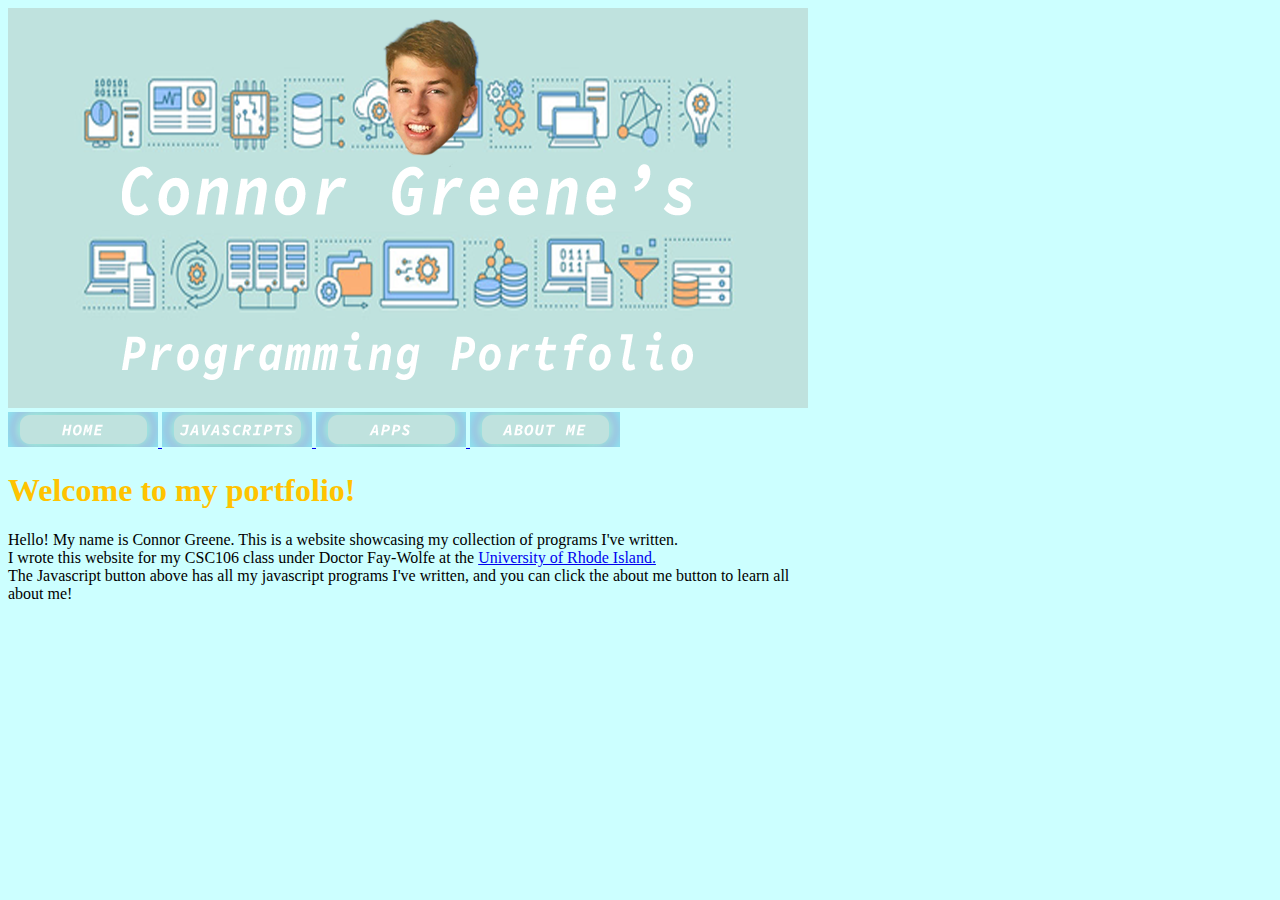
<file: index.html>
<!DOCTYPE html>
<html>
    <head>
        <meta charset="utf-8">
        <title>Connor's Programming Portfolio</title>
        <link rel="stylesheet" href="styletest.css">
    </head>
    <body>
        <img src="mybanner.png"> <br>
        <table>
            <thead>
                <a href="https://conor-greene23.github.io/index.html">
           <img src="home.png" alt="Button that says Home on it"></a>
                    </thead>
                
            <thead>
                 <a href="https://conor-greene23.github.io/javascripts.html">
           <img src="javascripts.png" alt="Button that says javascript on it"></a>
            </thead>
             <thead>
                 <a href="https://conor-greene23.github.io/apps.html">
           <img src="apps.png" alt="Button that says javascript on it"></a>
                     </thead>
            <thead>
                 <a href="https://conor-greene23.github.io/about.html">
              <img src="about_me.png" alt="Button that says About Me on it"></a>
                     </thead>
        </table>
<h1>Welcome to my portfolio!</h1> 
<p>Hello! My name is Connor Greene. This is a website showcasing my collection of programs I've written.<br>
  I wrote this website for my CSC106 class under Doctor Fay-Wolfe at the <a href=https://www.uri.edu/"> University of Rhode Island.</a><br>
  The Javascript button above has all my javascript programs I've written, and you can click the about me button to learn all about me! </p>
        
    </body>
</html>
</file>
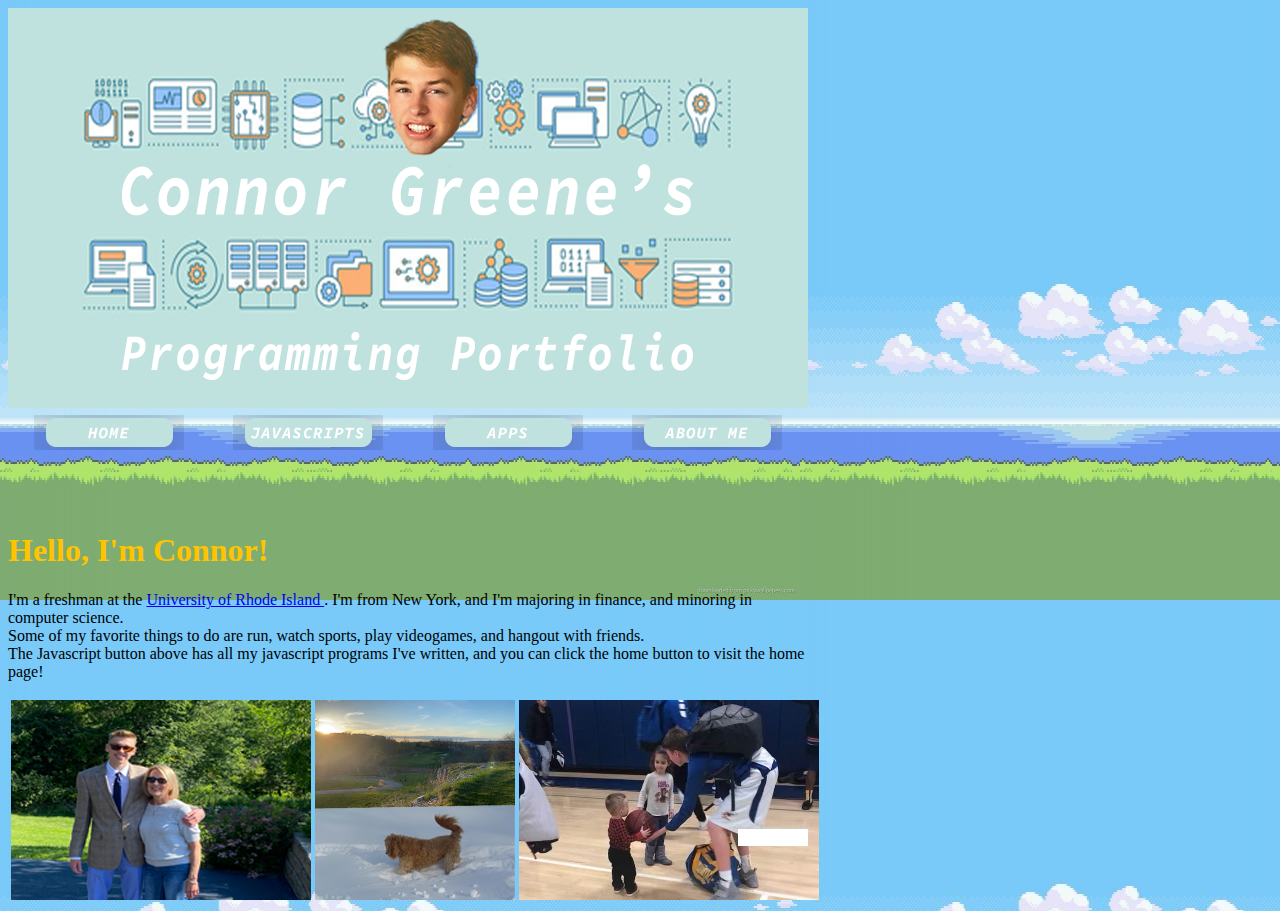
<file: about.html>
<!DOCTYPE html>
<html>
    <head>
        <meta charset="utf-8">
        <title>All about Connor</title>
        <link rel="stylesheet" href="styletest.css">
        <style>
body {
  background-image: url('pixels.jpeg');
}
        </style>
    </head>
    <body>
        <img src="mybanner.png"> <br>
       <table id="nav-table">
            <tr>
            <td id="nav-td">
                <a href="https://conor-greene23.github.io/index.html">
           <img src="home1.png" alt="Button that says Home on it"></a>
                    </td>
                
            <td id="nav-td">
                 <a href="https://conor-greene23.github.io/javascripts.html">
           <img src="javascripts1.png" alt="Button that says javascript on it"></a>
            </td>
             <td id="nav-td">
                 <a href="https://conor-greene23.github.io/apps.html">
           <img src="apps1.png" alt="Button that says javascript on it"></a>
                     </td>
            <td id="nav-td">
                 <a href="https://conor-greene23.github.io/about.html">
              <img src="about_me1.png" alt="Button that says About Me on it"></a>
                     </td>
            </tr>
        </table>
        <br>
        <br>
        <br>
<h1>Hello, I'm Connor!</h1> 
            <p>I'm a freshman at the <a href=https://www.uri.edu/"> University of Rhode Island </a>. I'm from New York, and I'm majoring in finance, and minoring in computer science.<br>
    Some of my favorite things to do are run, watch sports, play videogames, and hangout with friends. <br>
  The Javascript button above has all my javascript programs I've written, and you can click the home button to visit the home page! </p>
        <table id="nav-table">
            <tr>
            <td id="nav-td">
                <img src="MomAndI.png" alt="My Mom and I" style="float:left;">
                </td>
                  <td id="nav-td">
                <img src="combined.png" alt="View of golf course in New York, and My Dog" style="float:right;">
                </td>
                  <td id="nav-td">
                <img src="basketballandfam.png" alt="Me with my niece and nephew after my basketball game" style="float:right;">
                </td>
                </tr>
                </table>
    </body>
</html>
</file>
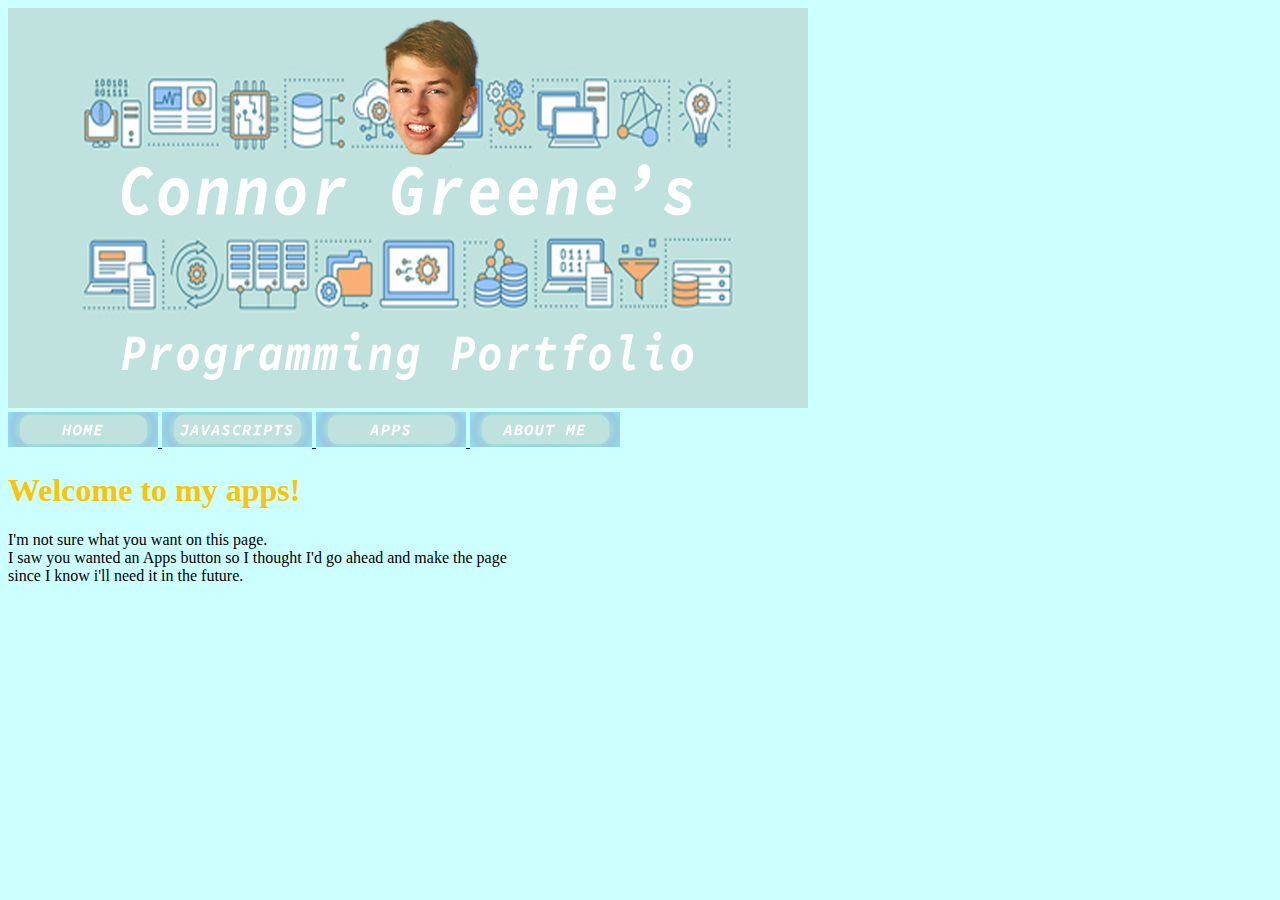
<file: apps.html>
<!DOCTYPE html>
<html>
    <head>
        <meta charset="utf-8">
        <title>Connor's Programming Portfolio</title>
        <link rel="stylesheet" href="styletest.css">
    </head>
    <body>
        <img src="mybanner.png"> <br>
        <table>
            <thead>
                <a href="https://conor-greene23.github.io/index.html">
           <img src="home.png" alt="Button that says Home on it"></a>
                    </thead>
                
            <thead>
                 <a href="https://conor-greene23.github.io/javascripts.html">
           <img src="javascripts.png" alt="Button that says javascript on it"></a>
            </thead>
             <thead>
                 <a href="https://conor-greene23.github.io/apps.html">
           <img src="apps.png" alt="Button that says javascript on it"></a>
                     </thead>
            <thead>
                 <a href="https://conor-greene23.github.io/about.html">
              <img src="about_me.png" alt="Button that says About Me on it"></a>
                     </thead>
        </table>
<h1>Welcome to my apps!</h1> 
<p>I'm not sure what you want on this page.<br>
I saw you wanted an Apps button so I thought I'd go ahead and make the page</a><br>
since I know i'll need it in the future.</p>
    </body>
</html>
</file>
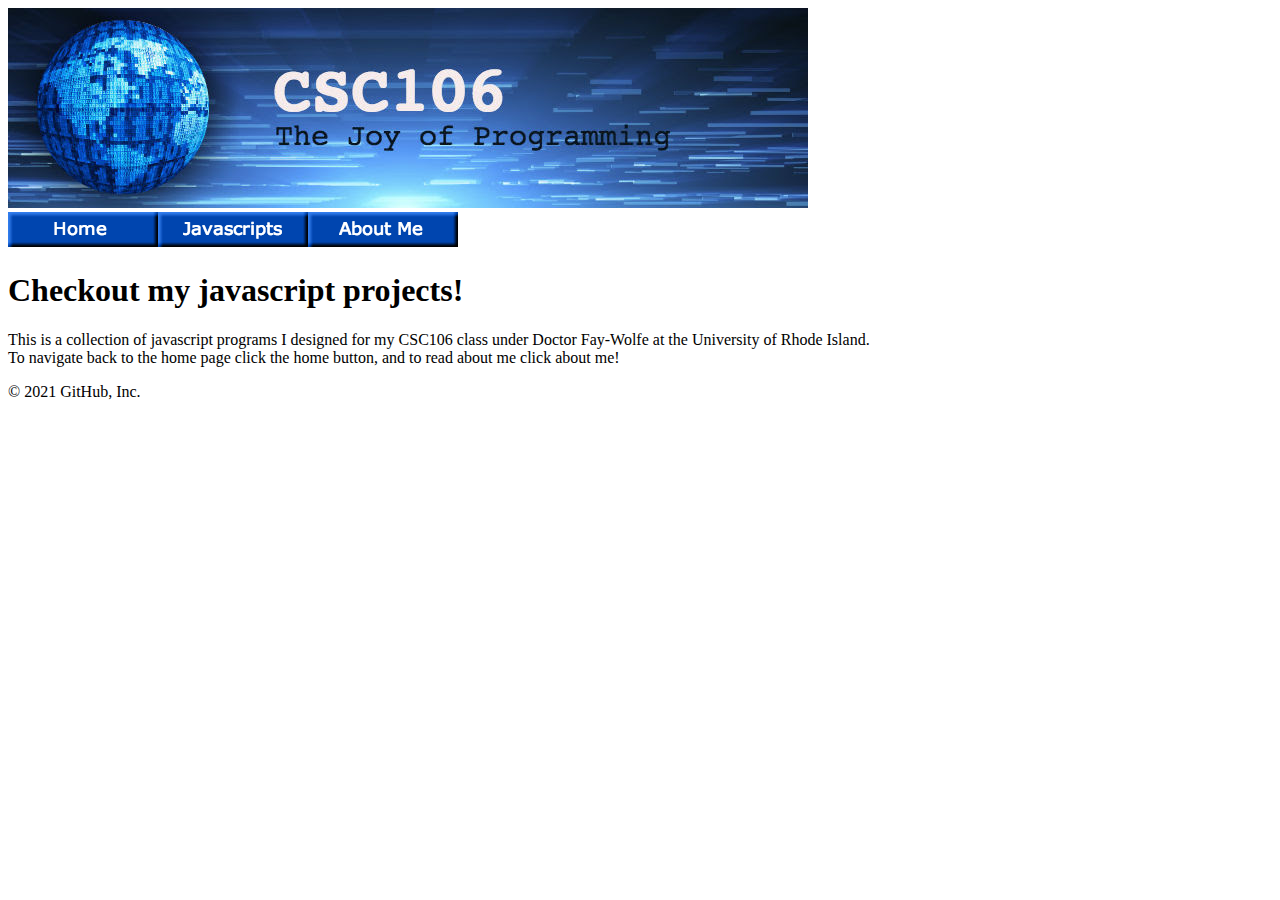
<file: javascript.html>
<!DOCTYPE html>
<html>
    <head>
        <meta charset="utf-8">
        <title>Connor's Javacript Portfolio</title>
    </head>
    <body>
        <img src="csc106_banner.jpg"> <br>
        <table>
            <thead>
           <img src="home_banner.png" alt="Button that says Home on it"> </thead>
            <thead>
           <img src="javascript_banner.png" alt="Button that says javascript on it"> </thead>
            <thead>
              <img src="about_me_banner.png" alt="Button that says About Me on it"> </thead>
        </table>
<h1>Checkout my javascript projects!</h1> 
<p>This is a collection of  javascript programs I designed for my CSC106 class under Doctor Fay-Wolfe at the University of Rhode Island.<br>
  To navigate back to the home page click the home button, and to read about me click about me!</p>
        
    </body>
</html>
© 2021 GitHub, Inc.
</file>
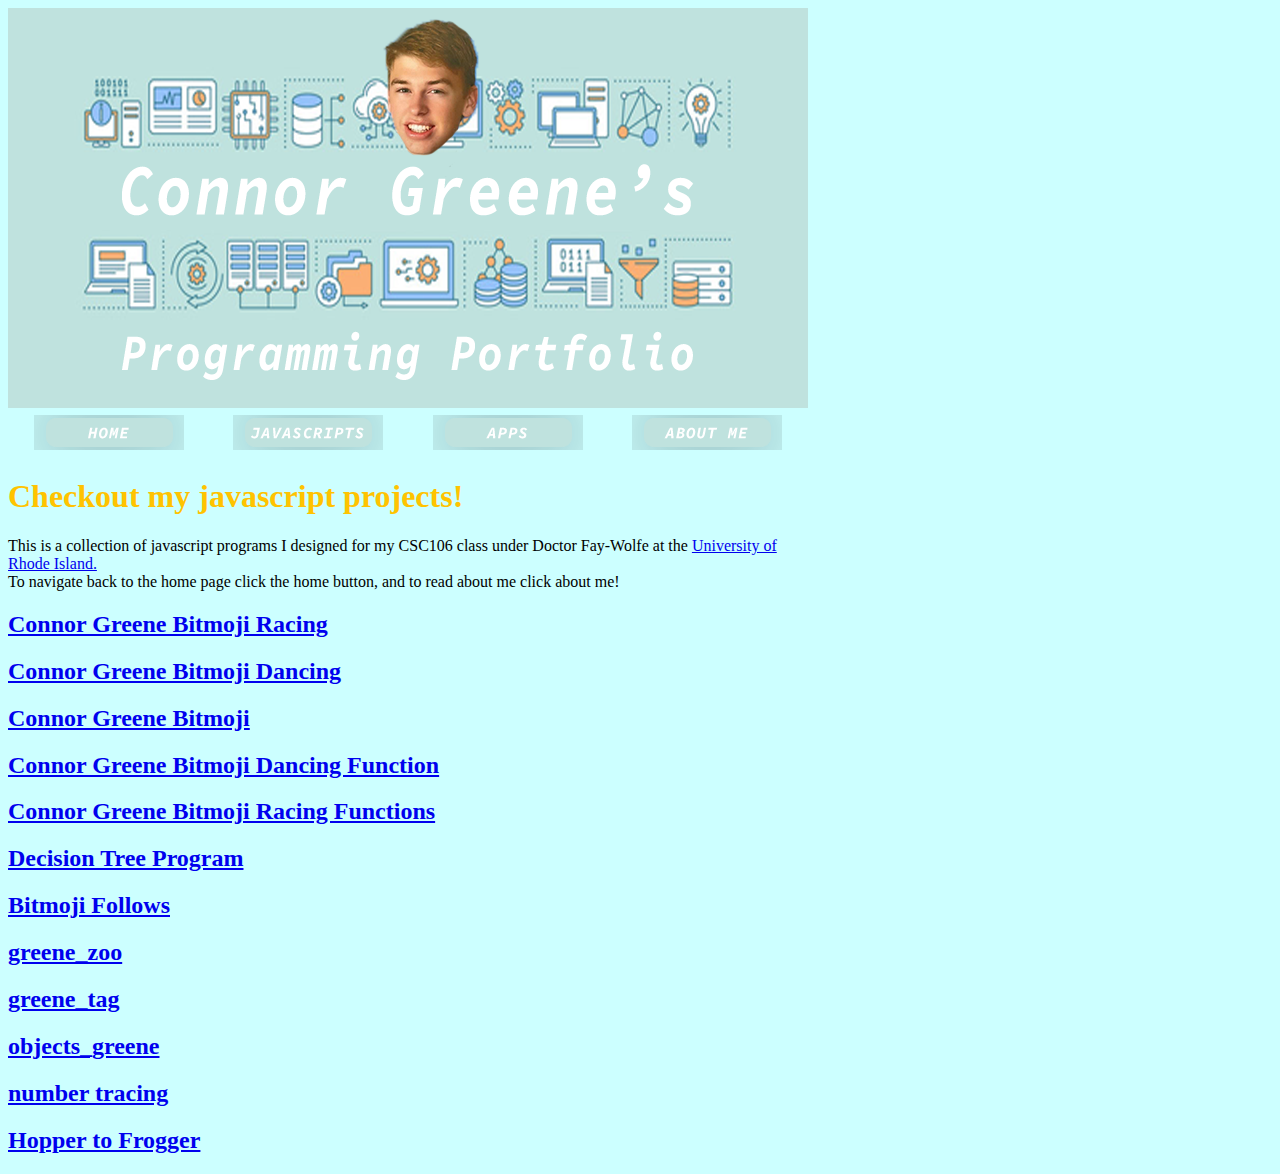
<file: javascripts.html>
<!DOCTYPE html>
<html>
    <head>
        <meta charset="utf-8">
        <title>Connor's Javacript Portfolio</title>
        <link rel="stylesheet" href="styletest.css">
    </head>
    <body>       
      <img src="mybanner.png"> <br>
         <table id="nav-table">
            <tr>
            <td id="nav-td">
                <a href="https://conor-greene23.github.io/index.html">
           <img src="home1.png" alt="Button that says Home on it"></a>
                    </td>
                
            <td id="nav-td">
                 <a href="https://conor-greene23.github.io/javascripts.html">
           <img src="javascripts1.png" alt="Button that says javascript on it"></a>
            </td>
             <td id="nav-td">
                 <a href="https://conor-greene23.github.io/apps.html">
           <img src="apps1.png" alt="Button that says javascript on it"></a>
                     </td>
            <td id="nav-td">
                 <a href="https://conor-greene23.github.io/about.html">
              <img src="about_me1.png" alt="Button that says About Me on it"></a>
                     </td>
            </tr>
        </table>
<h1>Checkout my javascript projects!</h1> 
<p>This is a collection of  javascript programs I designed for my CSC106 class under Doctor Fay-Wolfe at the <a href=https://www.uri.edu/"> University of Rhode Island.</a><br>
  To navigate back to the home page click the home button, and to read about me click about me!</p>
    
    <h2><a href="https://www.khanacademy.org/computer-programming/connor-greene-bitmoji-racing/6483958934061056">Connor Greene Bitmoji Racing</a></h2><script src="https://www.khanacademy.org/computer-programming/connor-greene-bitmoji-racing/6483958934061056/embed.js?editor=no&buttons=no&author=no&embed=yes"></script>
        
    <h2><a href="https://www.khanacademy.org/computer-programming/connor-greene-bitmoji-dancing/4970200730484736">Connor Greene Bitmoji Dancing </a></h2><script src="https://www.khanacademy.org/computer-programming/connor-greene-bitmoji-dancing/4970200730484736/embed.js?editor=no&buttons=no&author=no&embed=yes"></script>
    
    <h2><a href="https://www.khanacademy.org/computer-programming/connor-greene-bitmoji/5320178288082944">Connor Greene Bitmoji </a></h2><script src="https://www.khanacademy.org/computer-programming/connor-greene-bitmoji/5320178288082944/embed.js?editor=no&buttons=no&author=no&embed=yes"></script>
    
    <h2><a href="https://www.khanacademy.org/computer-programming/connor-greene-bitmoji-dancing-function/5955132789407744">Connor Greene Bitmoji Dancing Function </a></h2><script src="https://www.khanacademy.org/computer-programming/connor-greene-bitmoji-dancing-function/5955132789407744/embed.js?editor=no&buttons=no&author=no&embed=yes"></script>
    
    <h2><a href="https://www.khanacademy.org/computer-programming/connor-greene-bitmoji-racing-functions/6390655626559488">Connor Greene Bitmoji Racing Functions</a></h2><script src="https://www.khanacademy.org/computer-programming/connor-greene-bitmoji-racing-functions/6390655626559488/embed.js?editor=no&buttons=no&author=no&embed=yes"></script>
  
    <h2><a href="https://www.khanacademy.org/computer-programming/decision-tree-program/6719035421016064">Decision Tree Program </a></h2><script src="https://www.khanacademy.org/computer-programming/decision-tree-program/6719035421016064/embed.js?editor=no&buttons=no&author=no&embed=yes"></script>
    
    <h2><a href="https://www.khanacademy.org/computer-programming/bitmoji-follows/6116834331901952">Bitmoji Follows</a></h2><script src="https://www.khanacademy.org/computer-programming/bitmoji-follows/6116834331901952/embed.js?editor=no&buttons=no&author=no&embed=yes"></script>
    
    <h2><a href="https://www.khanacademy.org/computer-programming/greene_zoo/5039724863471616">greene_zoo</a></h2><script src="https://www.khanacademy.org/computer-programming/greene_zoo/5039724863471616/embed.js?editor=no&buttons=no&author=no&embed=yes"></script>
    
    <h2><a href="https://www.khanacademy.org/computer-programming/greene_tag/5117220048912384">greene_tag</a></h2><script src="https://www.khanacademy.org/computer-programming/greene_tag/5117220048912384/embed.js?editor=no&buttons=no&author=no&embed=yes"></script>
  
    <h2><a href="https://www.khanacademy.org/computer-programming/objects_greene/6307702363963392">objects_greene</a></h2><script src="https://www.khanacademy.org/computer-programming/objects_greene/6307702363963392/embed.js?editor=no&buttons=no&author=no&embed=yes"></script>
   
    <h2><a href="https://www.khanacademy.org/computer-programming/number-tracing/6576509217193984">number tracing </a></h2><script src="https://www.khanacademy.org/computer-programming/number-tracing/6576509217193984/embed.js?editor=no&buttons=no&author=no&embed=yes"></script>
    
    <h2><a href="https://www.khanacademy.org/computer-programming/hopper-to-frogger/6550708448968704">Hopper to Frogger</a></h2><script src="https://www.khanacademy.org/computer-programming/hopper-to-frogger/6550708448968704/embed.js?editor=no&buttons=no&author=no&embed=yes"></script>
    </body>
  
</html>
</file>
<file: styletest.css>
body {
  background-color: #ccffff;
}
h1 {
  color: #FFC300;
}
#nav-table {
  width: 800px;
}
#nav-td {
  width: 200px; text-align:center;
}
p {
  width: 800px;
}
</file>
